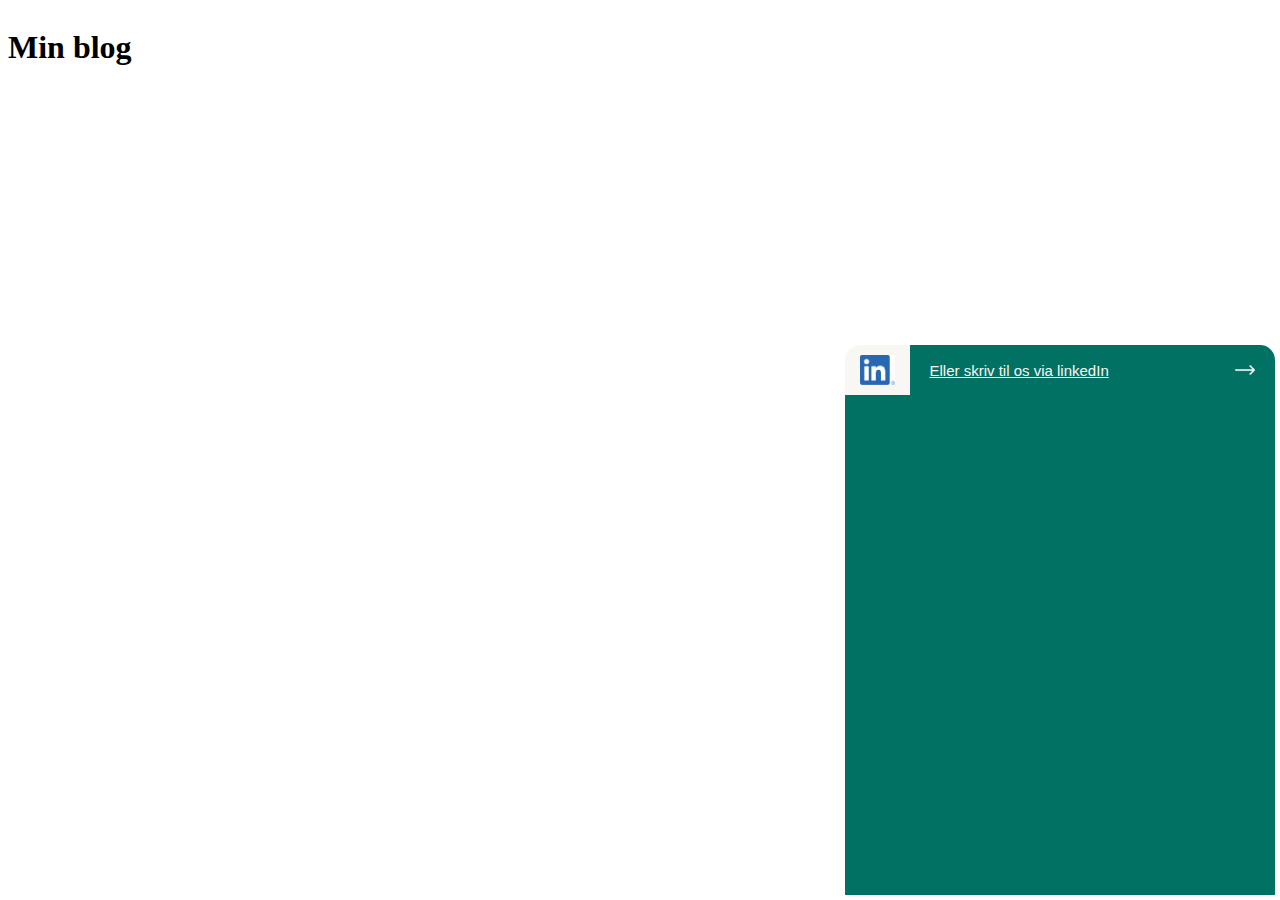
<file: web/index.html>
<!DOCTYPE html>
<html lang="en">
<head>
    <meta charset="UTF-8">
    <meta name="viewport" content="width=device-width, initial-scale=1.0">
    <link rel="stylesheet" href="style.css">

    <title>Document</title>
</head>
<body>

    <h1>Min blog</h1>

    <div id = "chatbox"> </div>

    <script src="app.js"></script>

</body>
</html>
</file>
<file: web/style.css>
body {
    display: flex;
    justify-content: space-between;
}


#chatbox {
    position: fixed; /* eller 'absolute' */
    bottom: 0;
    right: 0;
    width: 430px;
    height: 500px;
    background-color: #017163;
    margin: 5px;
}
</file>
